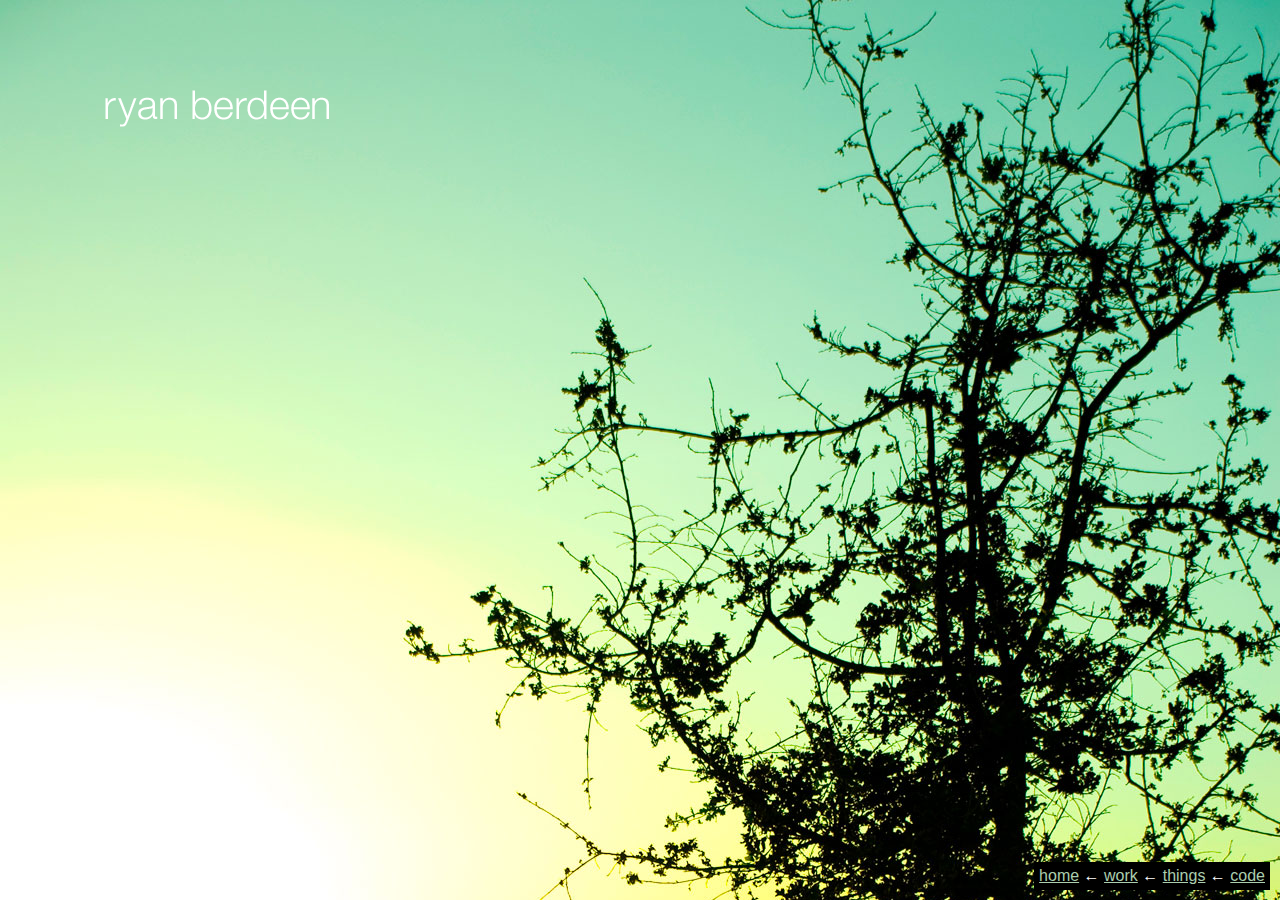
<file: index.html>
<!DOCTYPE html PUBLIC "-//W3C//DTD XHTML 1.1//EN" "http://www.w3.org/TR/xhtml11/DTD/xhtml11.dtd">
<!-- ♥ -->
<html>
<head>
<title>ryan berdeen</title>

<link rel="openid.server" href="https://api.screenname.aol.com/auth/openidServer" />
<link rel="openid.delegate" href="http://openid.aol.com/rberdeen" />

<style type="text/css">
body, html {
	height: 100%;
	border: none;
}
body {
	background-color: #abceae;
	background-image: url(tile.png);
	background-position: top left;
	margin: 0;
	padding: 0;
}

div#main {
	background-image: url(top.jpg);
	width: 100%;
	height: 100%;
	background-position: top right;
	background-repeat: no-repeat;
	margin: 0;
}

h1 {
	width: 224px;
	height: 37px;
	position: relative;
	top: 90px;
	left: 105px;
	background-image: url(ryan_berdeen.gif);
	margin: 0;
}

div#footer {
	font-family: helvetica, arial, sans-serif;
	color: #fff;
	position: absolute;
	bottom: 10px;
	right: 10px;
	background-color: #000;
	padding: 5px;
}

a {
	color: #abceae;
}
</style>
<body>
<div id="main"><h1></h1>
<div id="footer">
	<a href="http://home.ryanberdeen.com/">home</a> &larr; <a href="http://lunarlogic.com/">work</a> &larr; <a href="http://things.ryanberdeen.com/">things</a> &larr; <a href="http://github.com/also">code</a>
</div>

</body>

<script type="text/javascript">
var gaJsHost = (("https:" == document.location.protocol) ? "https://ssl." : "http://www.");
document.write(unescape("%3Cscript src='" + gaJsHost + "google-analytics.com/ga.js' type='text/javascript'%3E%3C/script%3E"));
</script>
<script type="text/javascript">
var pageTracker = _gat._getTracker("UA-3527365-3");
pageTracker._initData();
pageTracker._trackPageview();
</script>

</html>

<!-- i used to be good at this -->
</file>
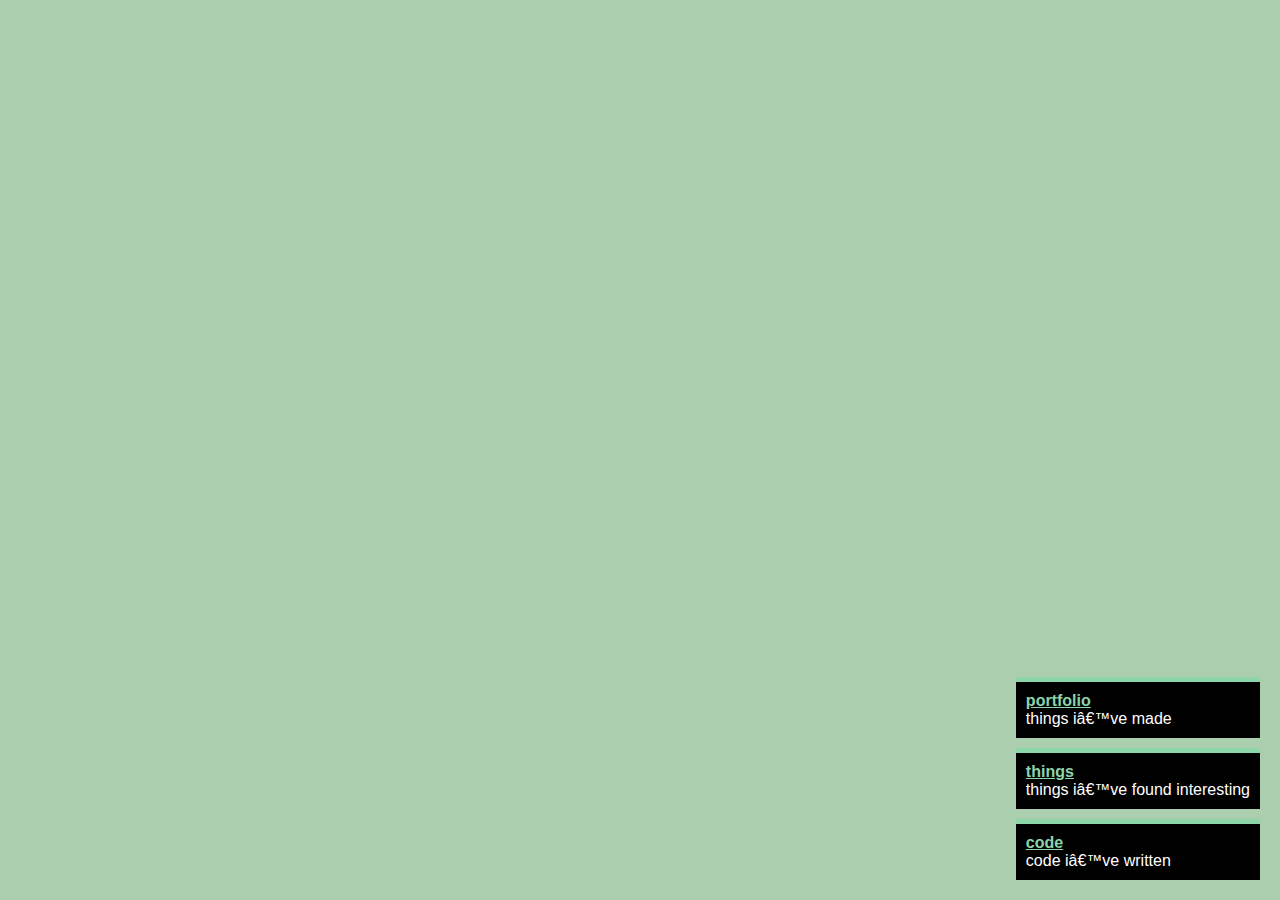
<file: public/index.html>
<!DOCTYPE html PUBLIC "-//W3C//DTD XHTML 1.1//EN" "http://www.w3.org/TR/xhtml11/DTD/xhtml11.dtd">
<!-- ♥ -->
<html>
<head>
<title>ryan berdeen</title>

<link rel="openid.server" href="https://www.google.com/accounts/o8/id" />
<link rel="openid.delegate" href="https://www.google.com/accounts/o8/id?id=AItOawlSc5as7r0u51DsoBOlLhnvraiSZg74q4I" />

<link rel="stylesheet" href="style.css" type="text/css" media="screen" charset="utf-8">
<body>
<div id="main"><h1></h1>
  
<dl id="links">
  <dt class="first"><a href="http://portfolio.ryanberdeen.com/">portfolio</a></dt>
  <dd>things i’ve made</dd>
  
  <dt><a href="http://things.ryanberdeen.com/">things</a></dt>
  <dd>things i’ve found interesting</dd>
  
  <dt><a href="http://github.com/also">code</a></dt>
  <dd>code i’ve written</dd>
</dl>

<script type="text/javascript">
var gaJsHost = (("https:" == document.location.protocol) ? "https://ssl." : "http://www.");
document.write(unescape("%3Cscript src='" + gaJsHost + "google-analytics.com/ga.js' type='text/javascript'%3E%3C/script%3E"));
</script>
<script type="text/javascript">
var pageTracker = _gat._getTracker("UA-3527365-3");
pageTracker._initData();
pageTracker._trackPageview();
</script>

</body>

</html>
</file>
<file: public/style.css>
body, html {
	height: 100%;
	border: none;
}

body {
	background-color: #abceae;
	background-image: url(http://static.ryanberdeen.com/ryanberdeen.com/i/tile.png);
	background-position: top left;
	margin: 0;
	padding: 0;
}

div#main {
	background-image: url(http://static.ryanberdeen.com/ryanberdeen.com/i/top.jpg);
	width: 100%;
	height: 100%;
	background-position: top right;
	background-repeat: no-repeat;
	margin: 0;
}

h1 {
	width: 224px;
	height: 37px;
	position: relative;
	top: 90px;
	left: 105px;
	background-image: url(http://static.ryanberdeen.com/ryanberdeen.com/i/ryan_berdeen.gif);
	margin: 0;
}

a {
	color: #8cd4a9;
}

#links {
  padding: 10px;
	color: #fff;
  font-family: "Helvetica Neue", "HelveticaNeue-Light", "Helvetica Neue Light", Helvetica, Arial, sans-serif;
  font-weight: 300;
	position: absolute;
	bottom: 10px;
	right: 10px;
	margin: 0;
}

#links dt {
	border-top: 5px solid #8cd4a9;
  margin-top: 10px;
	background-color: #000;
  font-weight: bold;
  padding: 10px 10px 0 10px;
}

#links dt.first {
  margin: 0;
}

#links dd {
  padding: 0 10px 10px 10px;
	background-color: #000;
	margin: 0;
}
</file>
